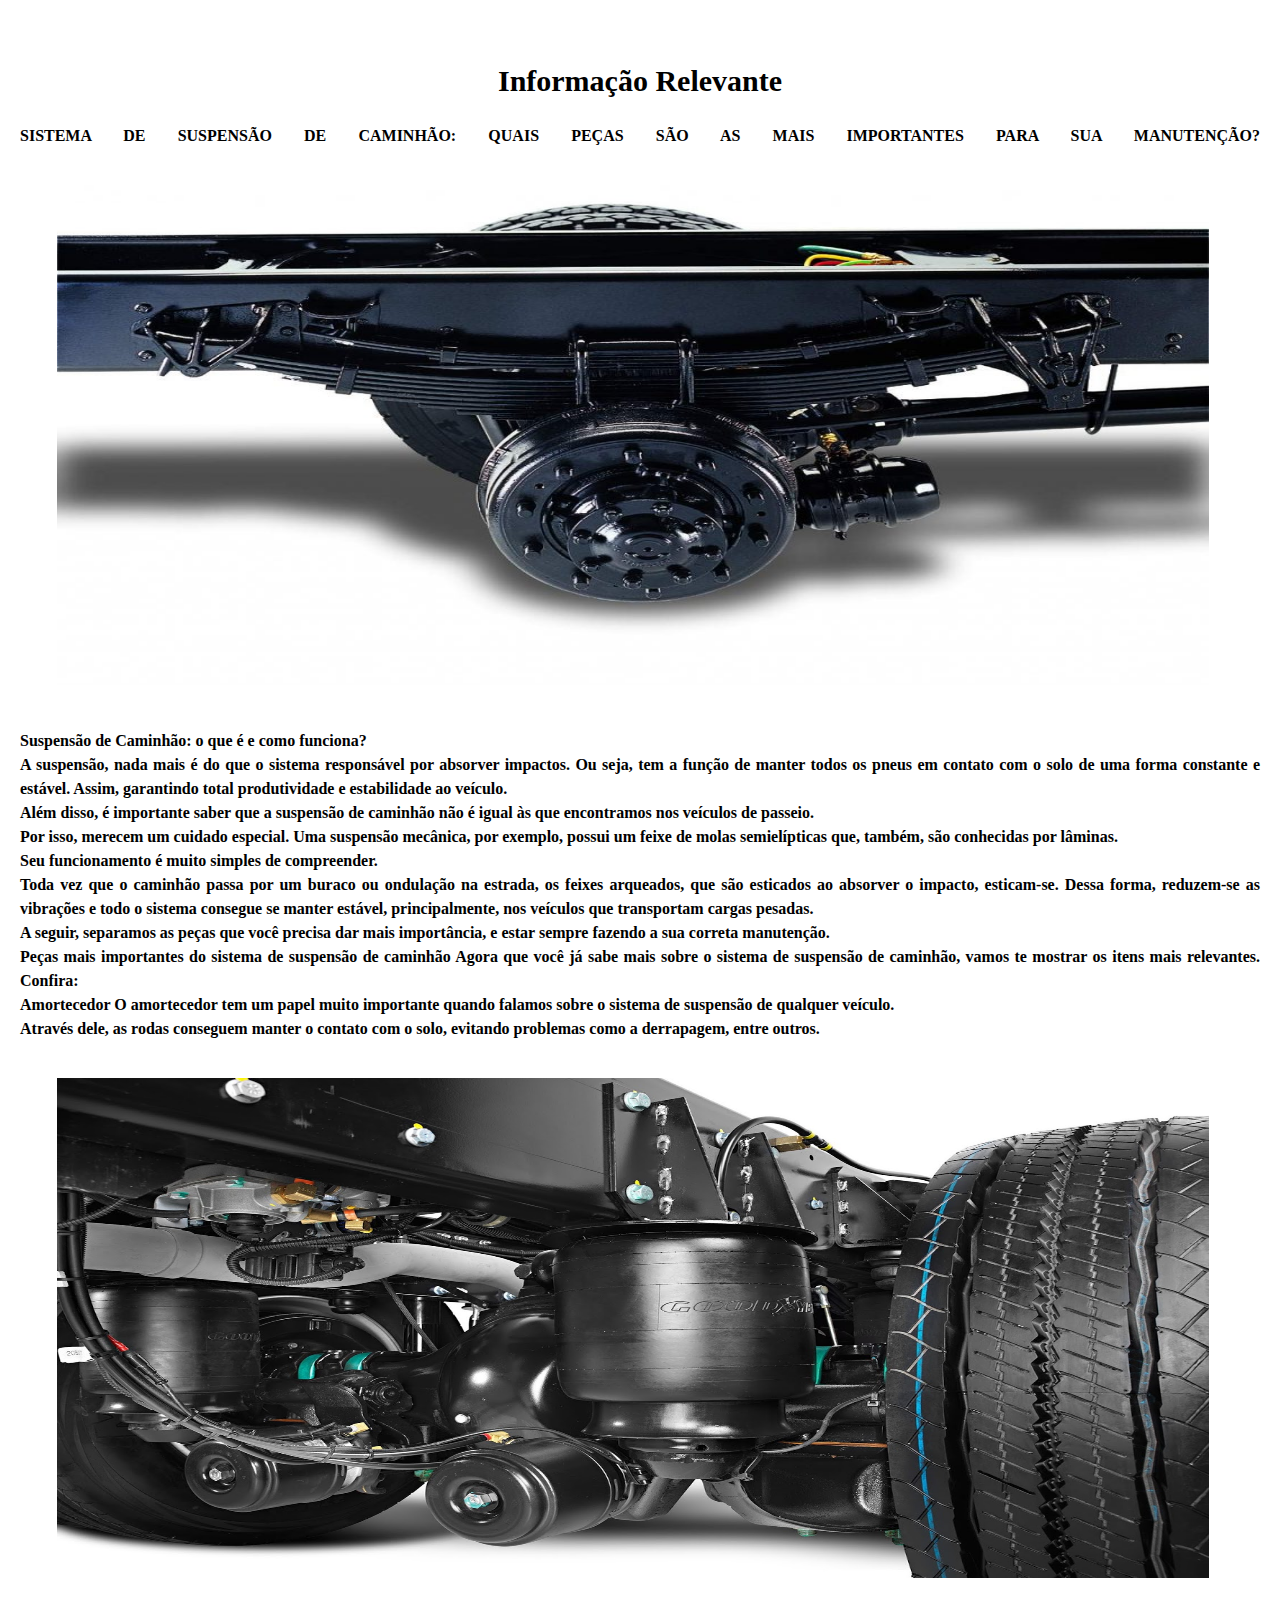
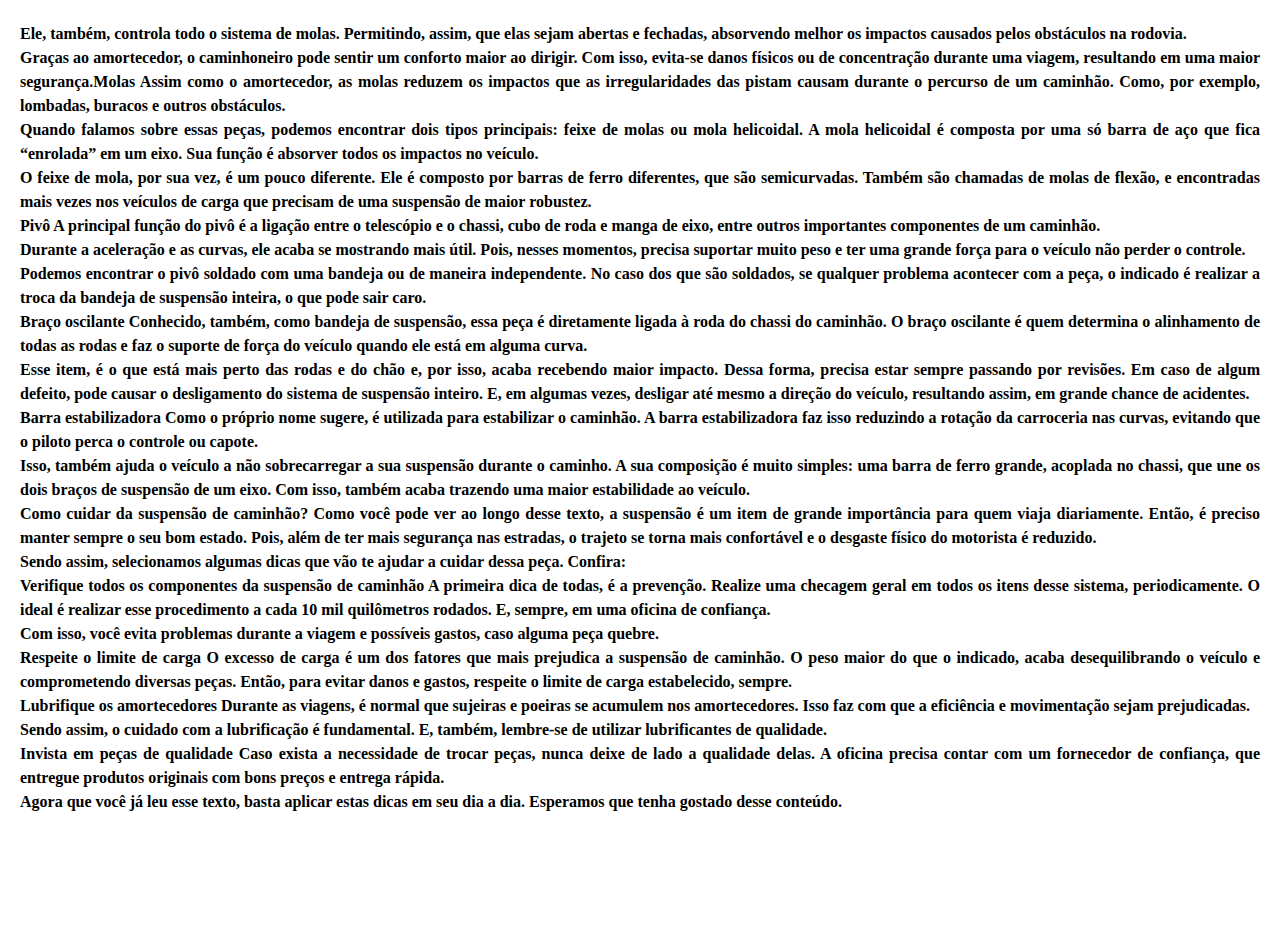
<file: nossos-servicos.html>
<!DOCTYPE html>
<html lang="pr-br">

<head>
    <meta charset="UTF-8">
    <meta name="viewport" content="width=device-width, initial-scale=1.0">
    <title>Posto de Molas</title>
    <link rel="stylesheet" href="style.css">
</head>


<body class="nossos-servicos">


    <h1> Informação Relevante<br> </h1>

    <h2>
        SISTEMA DE SUSPENSÃO DE CAMINHÃO: QUAIS PEÇAS SÃO AS MAIS IMPORTANTES PARA SUA MANUTENÇÃO?
          
        <img src="imagem/molas-feche.jpg">

        Suspensão de Caminhão: o que é e como funciona?<br>

        A suspensão, nada mais é do que o sistema responsável por absorver impactos. Ou seja, tem a função de
        manter
        todos os
        pneus em contato com o solo de uma forma constante e
        estável. Assim, garantindo total produtividade e estabilidade ao veículo.<br>

        Além disso, é importante saber que a suspensão de caminhão não é igual às que encontramos nos veículos
        de passeio.<br>
        Por isso, merecem um cuidado especial.

        Uma suspensão mecânica, por exemplo, possui um feixe de molas semielípticas que, também, são conhecidas
        por lâminas.<br>

        Seu funcionamento é muito simples de compreender.<br>

        Toda vez que o caminhão passa por um buraco ou ondulação na estrada, os feixes arqueados, que são
        esticados ao
        absorver o impacto, esticam-se. Dessa forma, reduzem-se as vibrações e todo o sistema consegue se manter
        estável,
        principalmente, nos veículos que transportam cargas pesadas.<br>

        A seguir, separamos as peças que você precisa dar mais importância, e estar sempre fazendo a sua correta
        manutenção.<br>

        Peças mais importantes do sistema de suspensão de caminhão
        Agora que você já sabe mais sobre o sistema de suspensão de caminhão, vamos te mostrar os itens mais
        relevantes. Confira:<br>


        Amortecedor
        O amortecedor tem um papel muito importante quando falamos sobre o sistema de suspensão de qualquer
        veículo.<br>
        Através
        dele, as rodas conseguem manter o contato com o solo, evitando problemas como a derrapagem, entre
        outros.<br>

        <img src="imagem/imagem-freio.jpg">

        Ele, também, controla todo o sistema de molas. Permitindo, assim, que elas sejam abertas e fechadas,
        absorvendo melhor
        os impactos causados pelos obstáculos na rodovia.<br>

        Graças ao amortecedor, o caminhoneiro pode sentir um conforto maior ao dirigir. Com isso, evita-se danos
        físicos ou de
        concentração durante uma viagem, resultando em uma maior segurança.Molas

        Assim como o amortecedor, as molas reduzem os impactos que as irregularidades das pistam causam durante
        o percurso
        de um caminhão. Como, por exemplo, lombadas, buracos e outros obstáculos.<br>

        Quando falamos sobre essas peças, podemos encontrar dois tipos principais: feixe de molas ou mola
        helicoidal.
        A mola helicoidal é composta por uma só barra de aço que fica “enrolada” em um eixo. Sua função é
        absorver todos
        os impactos no veículo.<br>

        O feixe de mola, por sua vez, é um pouco diferente. Ele é composto por barras de ferro diferentes, que
        são
        semicurvadas. Também são chamadas de molas de flexão, e encontradas mais vezes nos veículos de carga que
        precisam
        de uma suspensão de maior robustez.<br>


        Pivô
        A principal função do pivô é a ligação entre o telescópio e o chassi, cubo de roda e manga de eixo,
        entre outros
        importantes componentes de um caminhão.<br>

        Durante a aceleração e as curvas, ele acaba se mostrando mais útil. Pois, nesses momentos, precisa
        suportar muito
        peso e ter uma grande força para o veículo não perder o controle.<br>

        Podemos encontrar o pivô soldado com uma bandeja ou de maneira independente. No caso dos que são
        soldados, se
        qualquer problema acontecer com a peça, o indicado é realizar a troca da bandeja de suspensão inteira, o
        que
        pode sair caro.<br>


        Braço oscilante
        Conhecido, também, como bandeja de suspensão, essa peça é diretamente ligada à roda do chassi do
        caminhão.
        O braço oscilante é quem determina o alinhamento de todas as rodas e faz o suporte de força do veículo
        quando
        ele está em alguma curva.<br>

        Esse item, é o que está mais perto das rodas e do chão e, por isso, acaba recebendo maior impacto. Dessa
        forma,
        precisa estar sempre passando por revisões.

        Em caso de algum defeito, pode causar o desligamento do sistema de suspensão inteiro. E, em algumas
        vezes,
        desligar até mesmo a direção do veículo, resultando assim, em grande chance de acidentes.<br>


        Barra estabilizadora
        Como o próprio nome sugere, é utilizada para estabilizar o caminhão. A barra estabilizadora faz isso
        reduzindo
        a rotação da carroceria nas curvas, evitando que o piloto perca o controle ou capote.<br>

        Isso, também ajuda o veículo a não sobrecarregar a sua suspensão durante o caminho. A sua composição é
        muito
        simples: uma barra de ferro grande, acoplada no chassi, que une os dois braços de suspensão de um eixo.
        Com isso,
        também acaba trazendo uma maior estabilidade ao veículo.<br>


        Como cuidar da suspensão de caminhão?
        Como você pode ver ao longo desse texto, a suspensão é um item de grande importância para quem viaja
        diariamente.
        Então, é preciso manter sempre o seu bom estado. Pois, além de ter mais segurança nas estradas, o
        trajeto se torna
        mais confortável e o desgaste físico do motorista é reduzido.<br>

        Sendo assim, selecionamos algumas dicas que vão te ajudar a cuidar dessa peça. Confira:<br>


        Verifique todos os componentes da suspensão de caminhão
        A primeira dica de todas, é a prevenção. Realize uma checagem geral em todos os itens desse sistema,
        periodicamente.
        O ideal é realizar esse procedimento a cada 10 mil quilômetros rodados. E, sempre, em uma oficina de
        confiança.<br>

        Com isso, você evita problemas durante a viagem e possíveis gastos, caso alguma peça quebre.<br>


        Respeite o limite de carga
        O excesso de carga é um dos fatores que mais prejudica a suspensão de caminhão. O peso maior do que o
        indicado,
        acaba desequilibrando o veículo e comprometendo diversas peças.

        Então, para evitar danos e gastos, respeite o limite de carga estabelecido, sempre.<br>


        Lubrifique os amortecedores
        Durante as viagens, é normal que sujeiras e poeiras se acumulem nos amortecedores. Isso faz com que a
        eficiência
        e movimentação sejam prejudicadas.<br>

        Sendo assim, o cuidado com a lubrificação é fundamental. E, também, lembre-se de utilizar lubrificantes
        de qualidade.<br>


        Invista em peças de qualidade
        Caso exista a necessidade de trocar peças, nunca deixe de lado a qualidade delas. A oficina precisa
        contar com um
        fornecedor de confiança, que entregue produtos originais com bons preços e entrega rápida.<br>


        Agora que você já leu esse texto, basta aplicar estas dicas em seu dia a dia. Esperamos que tenha
        gostado
        desse conteúdo.<br>
    </h2>

</body>

</html>
</file>
<file: style.css>
* {
    margin: 0;
    padding: 0;
    box-sizing: border-box;
  }
  
  .logo-mario {
    height: 200px;
  }
  
  button {
    background-color: #c51111;
    color: white;
    border: none;
    border-radius: 3px;
    width: 200px;
    height: 50px;
    cursor: pointer;
    text-transform: uppercase;
    font-weight: bold;
    margin-top: 30px;
  }
  
  button:hover {
    color: #c51111;
    background-color: white;
    transition: 0.3s ease-in-out;
  }
  
  .imagem-mario-luigi {
    height: 500px;
  }
  
  body {
    height: 100vh;
  }
  
  .caixa-mae {
    display: flex;
    align-items: center;
    justify-content: space-around;
    padding: 100px;
    height: 80vh;
  }
  
  .caixa-principal {
    width: 40%;
    opacity: 0.3;
  
  }
  
  .caixa-video {
    position: fixed;
    top: 0;
    z-index: -1;
  } 
  

  video {
    min-width: 90%;
    min-height: 100%;
    position: fixed;
    border-top: 0;
    left: 0;
  
  }
  .mascara {
    height: 100%;
    width: 100%;
    background: linear-gradient(109deg, rgba(10, 12, 16, 0.99) 15%, rgba(10, 12, 16, 0.7) 50%, rgba(10, 12, 16, 0.99) 85%);
    position: fixed;
    top: 0;
  }
  
  p {
    color: white;
    font-size: 20px;
  }
  
  .link-whatsapp img {
    height: 60px;
    position: fixed;
    right: 20px;
    bottom: 20px;
  }
  
  .header {
    display: flex;
    align-items: center;
    gap: 30px;
    margin: 30px;
  }
  
  .header img {
    height: 60px;
  }
  
  .header a {
    color: white;
    font-size: 24px;
    cursor: pointer;
    text-decoration: none;
  }
  
  .header a:hover {
    color: #c51111;
    font-size: 26px;
    transition: 1s ease-in-out;
  }
  
  .formulario-fale-conosco {
    background-color: white;
    display: flex;
    flex-direction: column;
    position: fixed;
    top: 30%;
    left: -300px;
    padding: 20px;
    border-radius: 5px;
    gap: 20px;
    transition: left 1s ease-in-out;
  }
  
  input {
    height: 40px;
    border-radius: 5px;
    border: 1px solid gray;
    padding-left: 5px;
    outline-color: #c51111;
  }
  
  textarea {
    width: 270px;
    height: 100px;
    border-radius: 5px;
    border: 1px solid gray;
    padding-left: 5px;
    outline-color: #c51111;
    padding-top: 5px;
  }
  
  .mascara-formulario {
    visibility: hidden;
    position: fixed;
    top: 0;
    width: 100vw;
    height: 100vh;
    background: linear-gradient(109deg, rgba(10, 12, 16, 0.99) 15%, rgba(10, 12, 16, 0.7) 50%, rgba(10, 12, 16, 0.99) 85%);
    transition: visibility 0.5s ease-in-out;
  }

   h1 {
    font-size: 30px;
    text-align: center;
    margin-bottom: -3%;
    margin-top: 5%;
    
  }
  
  .nossos-servicos img {
    width: 90vw;
    height: 500px;
    margin: 3%;
    box-sizing: border-box;
  }

  .nossos-servicos h2 {
    display: block;
    font-size: 1em;
    margin-block-start: 4em;
    margin-block-end: 5em;
    margin-inline-start: 20px;
    margin-inline-end: 20px;
    font-weight: bold;
    unicode-bidi: isolate;
    line-height: 1.5em;
    text-align: justify;
    padding-bottom: 10%;


  }

    
  
  @media (max-width: 1000px)  {

    .caixa-mae {
      flex-direction: column;
      align-items: center;
      padding: 10%;
      width: 90%;
    }
        
    .caixa-principal {
      display: flex;
      align-items: center;
      flex-direction: column;
      width: 80%;
    } 

    .caixa-video {
      width: 100%;
      height: 100%;
      position: fixed;
      

    
    }
  
    .div-video {
     /* position: fixed;
      width: 100%;
      height: 100%;
      top: 0;
      left: 0;
      border-radius: 10px;*/

    }

    .header {
      display: flex;
      margin: 50px;
    }
  
    .header img {
      display: flex;
      width: 100px;
      margin: 0-5%;
      left: 0-3%;
      

    }
  
    .header a {
      font-size: 15px;
      right: 10%;
      list-style: 10%;
      
    }

    .nossos-servicos img {
      margin: 0%;
      padding: 10;
      box-sizing: border-box;
      right: 0%;
      line-height: 0.5em
    }
  }
</file>
